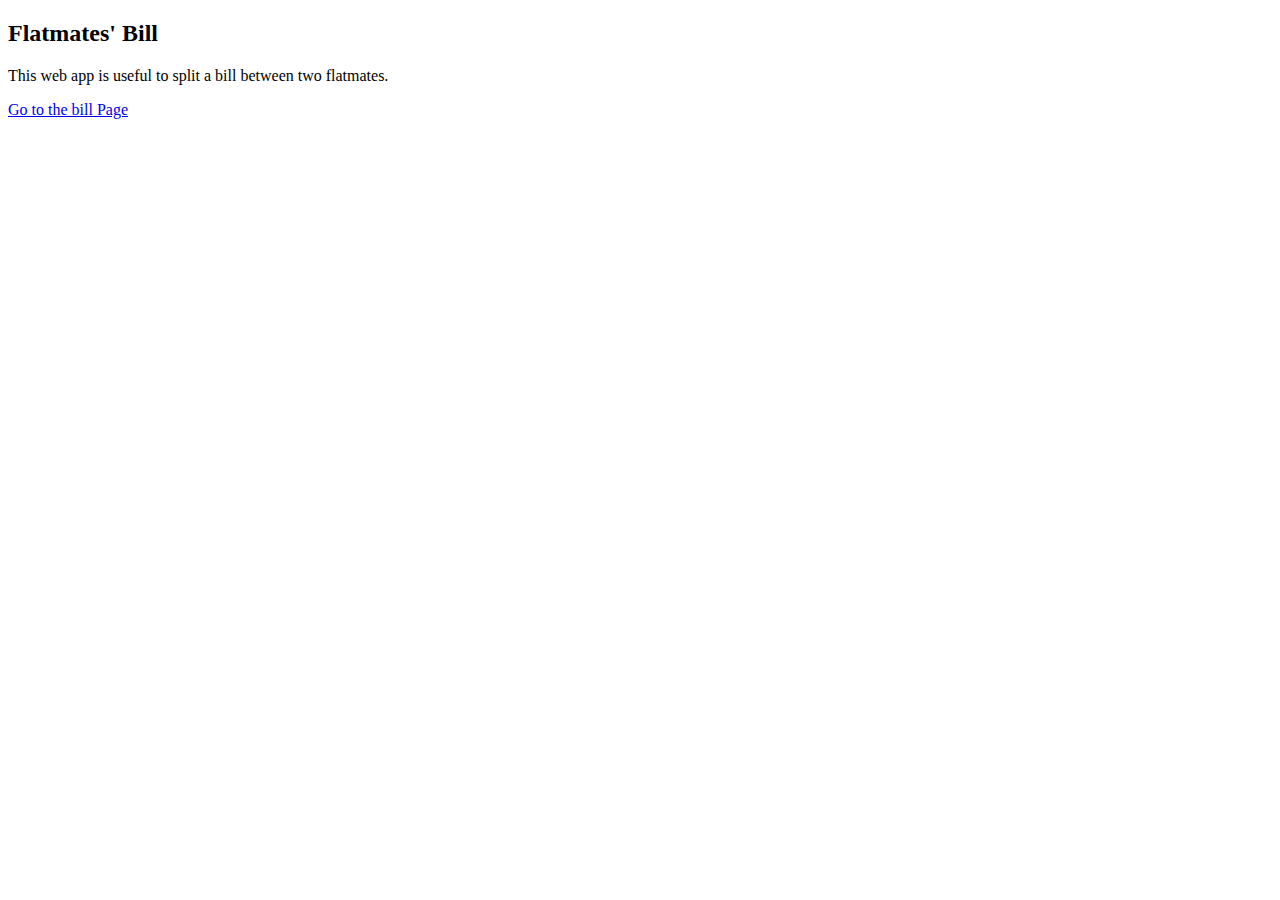
<file: index.html>
<!DOCTYPE html>
<html lang="en">
<head>
    <meta charset="UTF-8">
    <title>Flatmates' Bill</title>
</head>
<body>
<h2>Flatmates' Bill</h2>
<p>This web app is useful to split a bill between two flatmates.</p>
<a href={{url_for("bill_form_page")}}>Go to the bill Page</a>
</body>
</html>
</file>
